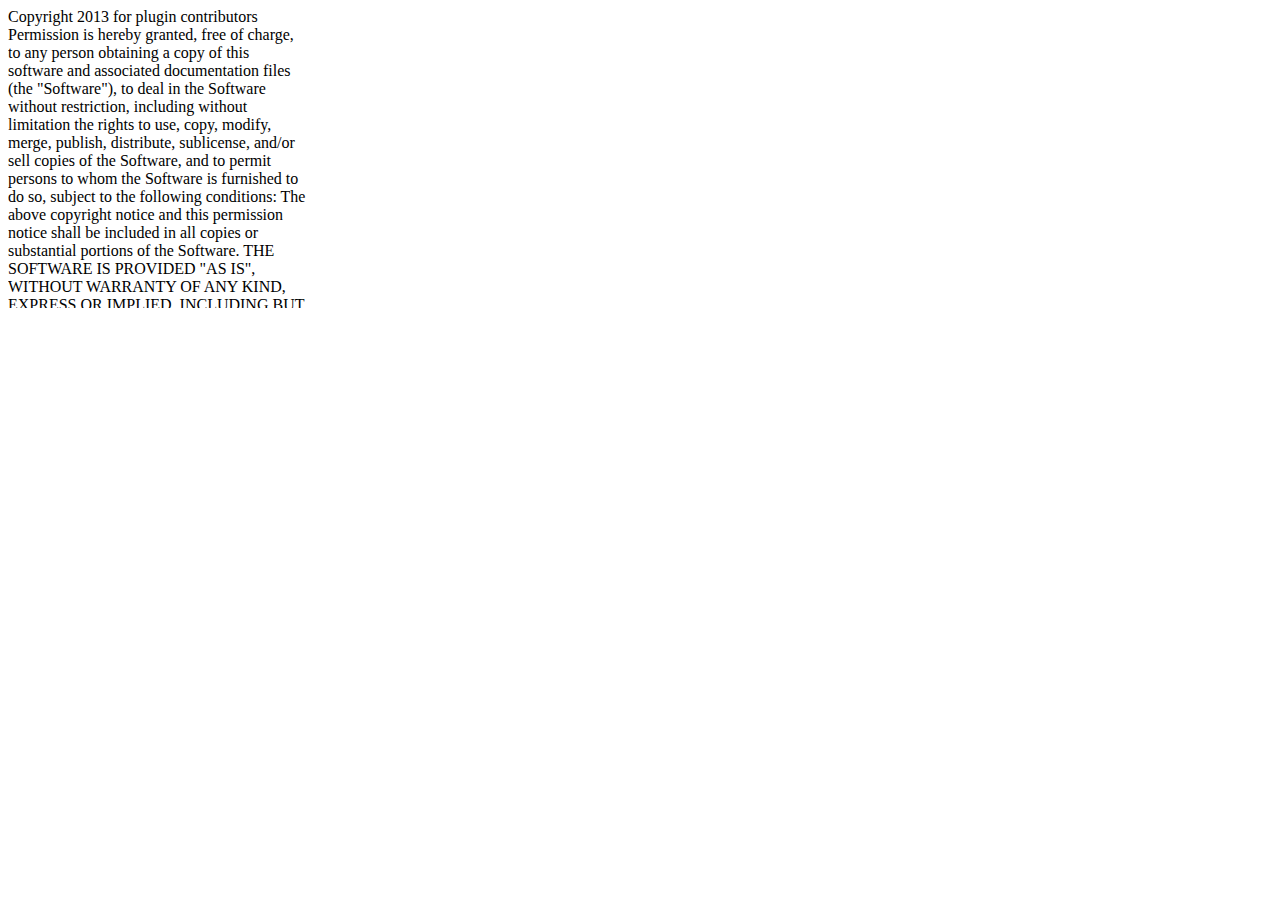
<file: index.html>
<!DOCTYPE html>
<html>
<head>
    <title>jqScroll example</title>
    <style type="text/css">
        .add_scroll_here {
            width: 300px;
            height: 300px;
            overflow: auto;
        }
    </style>
    <link rel="stylesheet" href="src/jqScroll.css" />
</head>
<body>
    <div class="add_scroll_here">
        Copyright 2013 for plugin contributors

        Permission is hereby granted, free of charge, to any person obtaining
        a copy of this software and associated documentation files (the
        "Software"), to deal in the Software without restriction, including
        without limitation the rights to use, copy, modify, merge, publish,
        distribute, sublicense, and/or sell copies of the Software, and to
        permit persons to whom the Software is furnished to do so, subject to
        the following conditions:

        The above copyright notice and this permission notice shall be
        included in all copies or substantial portions of the Software.

        THE SOFTWARE IS PROVIDED "AS IS", WITHOUT WARRANTY OF ANY KIND,
        EXPRESS OR IMPLIED, INCLUDING BUT NOT LIMITED TO THE WARRANTIES OF
        MERCHANTABILITY, FITNESS FOR A PARTICULAR PURPOSE AND
        NONINFRINGEMENT. IN NO EVENT SHALL THE AUTHORS OR COPYRIGHT HOLDERS BE
        LIABLE FOR ANY CLAIM, DAMAGES OR OTHER LIABILITY, WHETHER IN AN ACTION
        OF CONTRACT, TORT OR OTHERWISE, ARISING FROM, OUT OF OR IN CONNECTION
        WITH THE SOFTWARE OR THE USE OR OTHER DEALINGS IN THE SOFTWARE.
    </div>
    <script type="text/javascript" src="jquery.js"></script>
    <script type="text/javascript" src="src/jqScroll.js"></script>
    <script type="text/javascript">
        $(".add_scroll_here").jqScroll();
    </script>
</body>
</html>
</file>
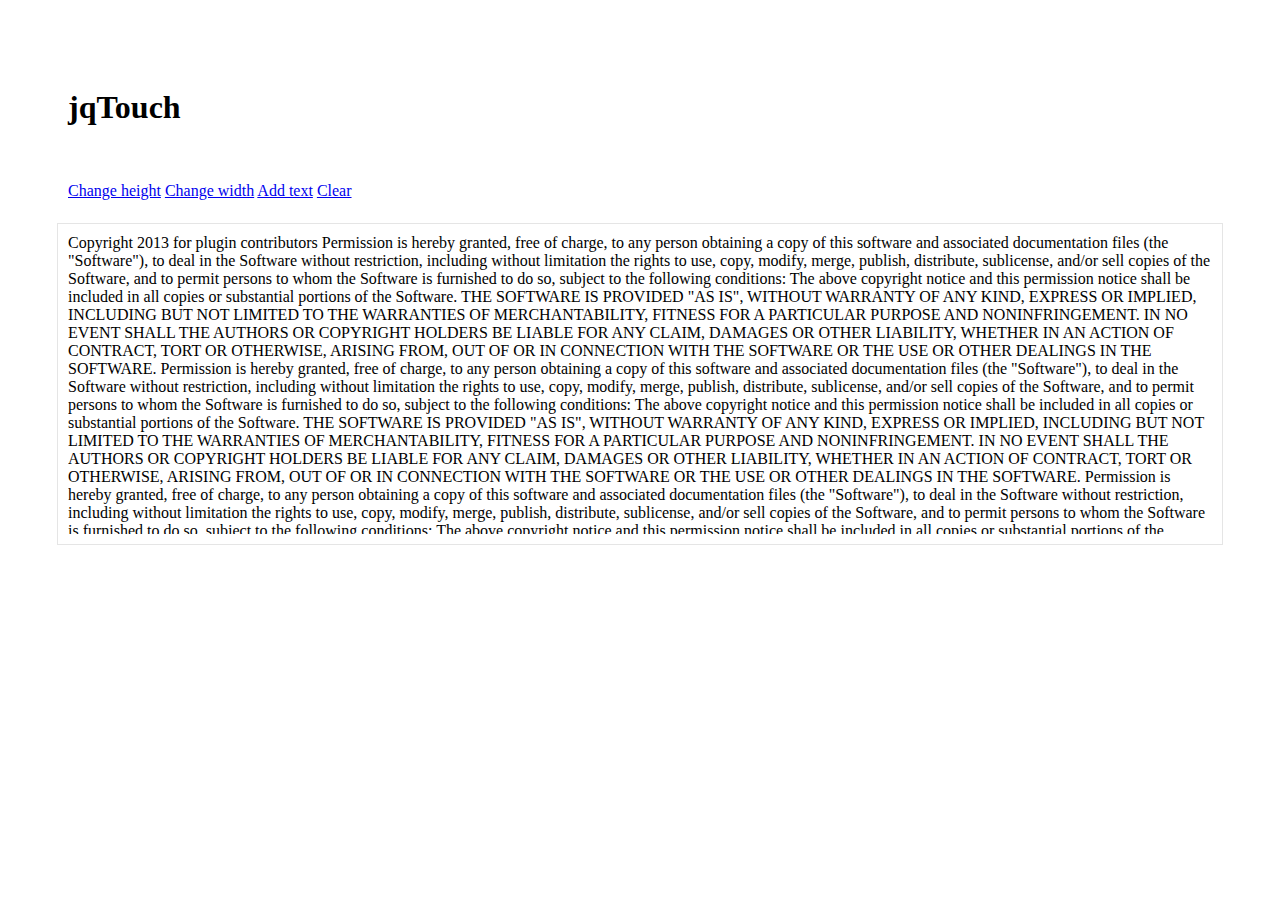
<file: example/index.html>
<!DOCTYPE html>
<html>
<head>
    <meta charset="utf-8">
    <title>jqScroll example</title>
    <meta name="viewport" content="width=device-width, initial-scale=1.0">
    <meta name="description" content="">
    <meta name="author" content="">

    <link rel="stylesheet" href="../src/jqScroll.css" />
    
    <link href="http://twitter.github.com/bootstrap/assets/css/bootstrap.css" rel="stylesheet">
    <link href="http://twitter.github.com/bootstrap/assets/css/bootstrap-responsive.css" rel="stylesheet">


<style type="text/css">
    BODY {
        padding:60px;
    }
    .add_scroll_here {
        width:100%;
        margin:0 auto; 
        height: 300px;
        overflow: auto;
        -webkit-transition:all .5s ease;
        -moz-transition:all .5s ease;
        -ms-transition:all .5s ease;
        -o-transition:all .5s ease;
        transition:all .5s ease;
        outline:1px solid rgba(0,0,0,.1);
        outline-offset:10px
    }
</style>
    
</head>
<body>


    <div class="container">
        <div class="span6 offset3">
        	
        <h1 class="text-center">jqTouch</h1>
        
        <br />
        
        <p class="text-center">
            <a href="#" class="btn btn_size_h">Change height</a>
            <a href="#" class="btn btn_size_w">Change width</a>
            <a href="#" class="btn btn_text">Add text</a>
            <a href="#" class="btn btn_clear">Clear</a>
        </p>
        
        <br />
   
        <div class="add_scroll_here">
            Copyright 2013 for plugin contributors

            Permission is hereby granted, free of charge, to any person obtaining
            a copy of this software and associated documentation files (the
            "Software"), to deal in the Software without restriction, including
            without limitation the rights to use, copy, modify, merge, publish,
            distribute, sublicense, and/or sell copies of the Software, and to
            permit persons to whom the Software is furnished to do so, subject to
            the following conditions:

            The above copyright notice and this permission notice shall be
            included in all copies or substantial portions of the Software.

            THE SOFTWARE IS PROVIDED "AS IS", WITHOUT WARRANTY OF ANY KIND,
            EXPRESS OR IMPLIED, INCLUDING BUT NOT LIMITED TO THE WARRANTIES OF
            MERCHANTABILITY, FITNESS FOR A PARTICULAR PURPOSE AND
            NONINFRINGEMENT. IN NO EVENT SHALL THE AUTHORS OR COPYRIGHT HOLDERS BE
            LIABLE FOR ANY CLAIM, DAMAGES OR OTHER LIABILITY, WHETHER IN AN ACTION
            OF CONTRACT, TORT OR OTHERWISE, ARISING FROM, OUT OF OR IN CONNECTION
            WITH THE SOFTWARE OR THE USE OR OTHER DEALINGS IN THE SOFTWARE.

            Permission is hereby granted, free of charge, to any person obtaining
            a copy of this software and associated documentation files (the
            "Software"), to deal in the Software without restriction, including
            without limitation the rights to use, copy, modify, merge, publish,
            distribute, sublicense, and/or sell copies of the Software, and to
            permit persons to whom the Software is furnished to do so, subject to
            the following conditions:

            The above copyright notice and this permission notice shall be
            included in all copies or substantial portions of the Software.

            THE SOFTWARE IS PROVIDED "AS IS", WITHOUT WARRANTY OF ANY KIND,
            EXPRESS OR IMPLIED, INCLUDING BUT NOT LIMITED TO THE WARRANTIES OF
            MERCHANTABILITY, FITNESS FOR A PARTICULAR PURPOSE AND
            NONINFRINGEMENT. IN NO EVENT SHALL THE AUTHORS OR COPYRIGHT HOLDERS BE
            LIABLE FOR ANY CLAIM, DAMAGES OR OTHER LIABILITY, WHETHER IN AN ACTION
            OF CONTRACT, TORT OR OTHERWISE, ARISING FROM, OUT OF OR IN CONNECTION
            WITH THE SOFTWARE OR THE USE OR OTHER DEALINGS IN THE SOFTWARE.

            Permission is hereby granted, free of charge, to any person obtaining
            a copy of this software and associated documentation files (the
            "Software"), to deal in the Software without restriction, including
            without limitation the rights to use, copy, modify, merge, publish,
            distribute, sublicense, and/or sell copies of the Software, and to
            permit persons to whom the Software is furnished to do so, subject to
            the following conditions:

            The above copyright notice and this permission notice shall be
            included in all copies or substantial portions of the Software.

            THE SOFTWARE IS PROVIDED "AS IS", WITHOUT WARRANTY OF ANY KIND,
            EXPRESS OR IMPLIED, INCLUDING BUT NOT LIMITED TO THE WARRANTIES OF
            MERCHANTABILITY, FITNESS FOR A PARTICULAR PURPOSE AND
            NONINFRINGEMENT. IN NO EVENT SHALL THE AUTHORS OR COPYRIGHT HOLDERS BE
            LIABLE FOR ANY CLAIM, DAMAGES OR OTHER LIABILITY, WHETHER IN AN ACTION
            OF CONTRACT, TORT OR OTHERWISE, ARISING FROM, OUT OF OR IN CONNECTION
            WITH THE SOFTWARE OR THE USE OR OTHER DEALINGS IN THE SOFTWARE.

            Permission is hereby granted, free of charge, to any person obtaining
            a copy of this software and associated documentation files (the
            "Software"), to deal in the Software without restriction, including
            without limitation the rights to use, copy, modify, merge, publish,
            distribute, sublicense, and/or sell copies of the Software, and to
            permit persons to whom the Software is furnished to do so, subject to
            the following conditions:

            The above copyright notice and this permission notice shall be
            included in all copies or substantial portions of the Software.

            THE SOFTWARE IS PROVIDED "AS IS", WITHOUT WARRANTY OF ANY KIND,
            EXPRESS OR IMPLIED, INCLUDING BUT NOT LIMITED TO THE WARRANTIES OF
            MERCHANTABILITY, FITNESS FOR A PARTICULAR PURPOSE AND
            NONINFRINGEMENT. IN NO EVENT SHALL THE AUTHORS OR COPYRIGHT HOLDERS BE
            LIABLE FOR ANY CLAIM, DAMAGES OR OTHER LIABILITY, WHETHER IN AN ACTION
            OF CONTRACT, TORT OR OTHERWISE, ARISING FROM, OUT OF OR IN CONNECTION
            WITH THE SOFTWARE OR THE USE OR OTHER DEALINGS IN THE SOFTWARE.
        </div>
    	
        </div><!--span-->
    </div><!--container-->

    <script type="text/javascript" src="jquery.js"></script>
    <script type="text/javascript" src="../src/jqScroll.js"></script>
    <script type="text/javascript">
        $(".add_scroll_here").jqScroll();
        
        $(".btn_size_h").click(function(){
            $(".add_scroll_here").css({height:200 + 200*Math.random()});
        });
        $(".btn_size_w").click(function(){
            $(".add_scroll_here").css({width:50 + 50*Math.random() + "%"});
        });
        $(".btn_text").click(function(){
            $(".add_scroll_here .jqScroll__ii").append('THE SOFTWARE IS PROVIDED "AS IS", WITHOUT WARRANTY OF ANY KIND,            EXPRESS OR IMPLIED, INCLUDING BUT NOT LIMITED TO THE WARRANTIES OF            MERCHANTABILITY, FITNESS FOR A PARTICULAR PURPOSE AND            NONINFRINGEMENT. IN NO EVENT SHALL THE AUTHORS OR COPYRIGHT HOLDERS BE            LIABLE FOR ANY CLAIM, DAMAGES OR OTHER LIABILITY, WHETHER IN AN ACTION            OF CONTRACT, TORT OR OTHERWISE, ARISING FROM, OUT OF OR IN CONNECTION            WITH THE SOFTWARE OR THE USE OR OTHER DEALINGS IN THE SOFTWARE.');
        });
        $(".btn_clear").click(function(){
            $(".add_scroll_here .jqScroll__ii").text('THE SOFTWARE IS PROVIDED "AS IS", WITHOUT WARRANTY OF ANY KIND,            EXPRESS OR IMPLIED, INCLUDING BUT NOT LIMITED TO THE WARRANTIES OF            MERCHANTABILITY, FITNESS FOR A PARTICULAR PURPOSE AND            NONINFRINGEMENT. IN NO EVENT SHALL THE AUTHORS OR COPYRIGHT HOLDERS BE            LIABLE FOR ANY CLAIM, DAMAGES OR OTHER LIABILITY, WHETHER IN AN ACTION            OF CONTRACT, TORT OR OTHERWISE, ARISING FROM, OUT OF OR IN CONNECTION            WITH THE SOFTWARE OR THE USE OR OTHER DEALINGS IN THE SOFTWARE.');
        });
        
        
    </script>
</body>
</html>
</file>
<file: src/jqScroll.css>
/* jqScroll */
.jqScroll {
	overflow-y:auto;
	overflow-x:hidden;
	}
	.jqScroll__i {
		-webkit-overflow-scrolling: touch;
		}
		.jqScroll__ii {
			}
			
	/* active */
	.jqScroll-active {
		overflow:hidden !important;
		position:relative;
		}
		.jqScroll-active .jqScroll__i {
			overflow-y:scroll;
			overflow-x:hidden;
			padding:0 30px 0 0;
			width:100%;
			position:relative;
			height:100%;
			}
			.jqScroll-active .jqScroll__ii {
				padding:0 10px 0 0;
				}
		.jqScroll-active .jqScroll-bar {
			display:block;
			}

	/* bar */
	.jqScroll-bar {
		display:none;
		position:absolute;
		right:0;
		top:0;
		bottom:0;
		width:5px;
		z-index:6;
		-webkit-user-select:none;-moz-user-select:none;-ms-user-select:none;-o-user-select:none;user-select:none;
		background:#eeeeee;
		border-radius:3px;
		}
		.jqScroll-bar__bar {
			left:0;
			top:0;
			position:absolute;
			height:100px;
			width:5px;
			-webkit-box-sizing:border-box;-moz-box-sizing:border-box;-ms-box-sizing:border-box;-o-box-sizing:border-box;box-sizing:border-box;
			cursor:pointer;
			background:#cfcfcf;
			border-radius:3px;
			}
			.jqScroll-bar__bar I {
				display:none;
				}
		.jqScroll-bar__bar:hover {
			background: #a0a0a0;
			}

	/* scrolling */
	.jqScroll-ing .jqScroll-bar__bar {
		background: #a0a0a0;
		}
</file>
